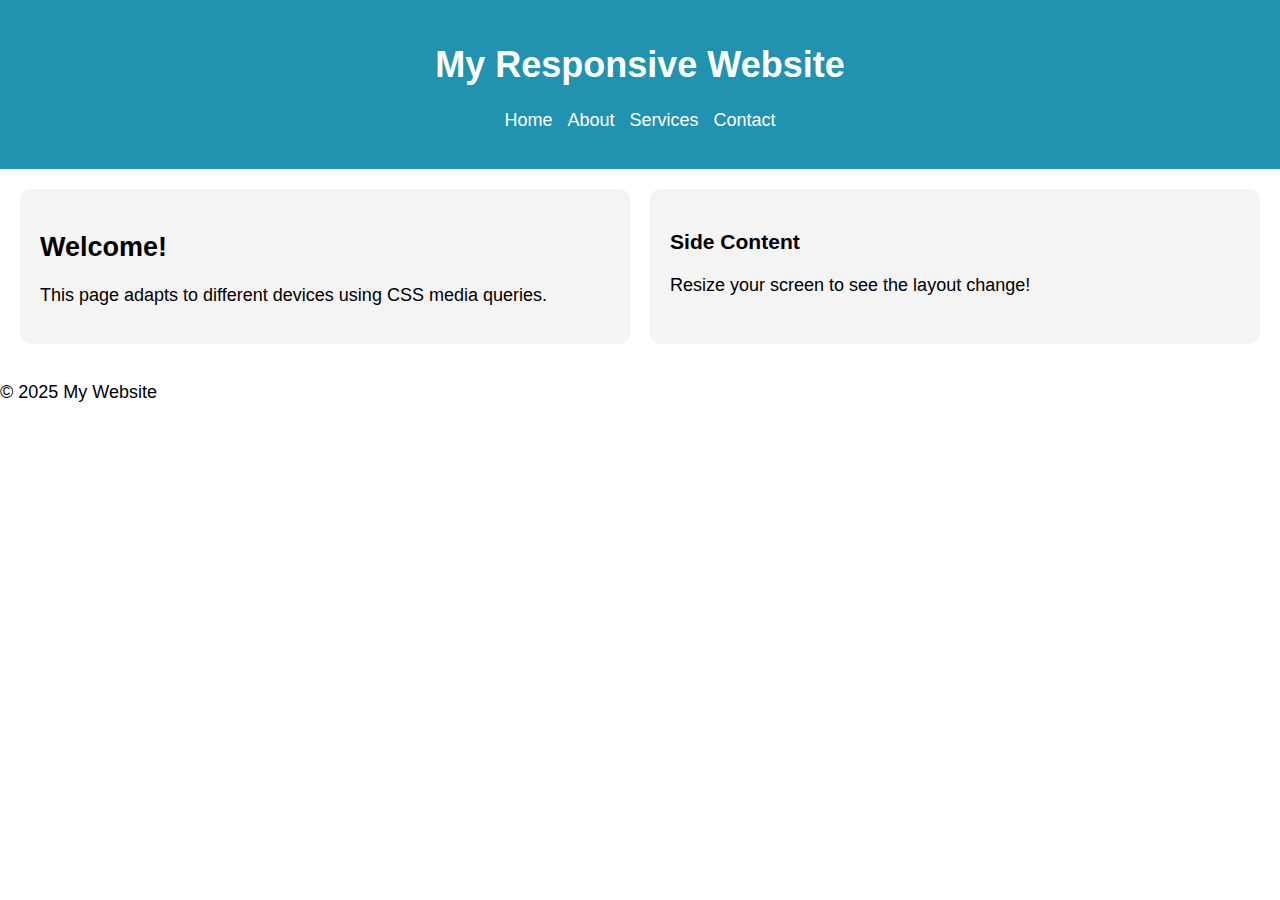
<file: Task1-ResponsiveDesign/index.html>
<!DOCTYPE html>
<html lang="en">
<head>
  <meta charset="UTF-8">
  <meta name="viewport" content="width=device-width, initial-scale=1.0">
  <title>Responsive Page</title>
  <link rel="stylesheet" href="style.css">
</head>
<body>
  <header>
    <h1>My Responsive Website</h1>
    <nav>
      <ul>
        <li>Home</li>
        <li>About</li>
        <li>Services</li>
        <li>Contact</li>
      </ul>
    </nav>
  </header>

  <main>
    <section>
      <h2>Welcome!</h2>
      <p>This page adapts to different devices using CSS media queries.</p>
    </section>
    <aside>
      <h3>Side Content</h3>
      <p>Resize your screen to see the layout change!</p>
    </aside>
  </main>

  <footer>
    <p>© 2025 My Website</p>
  </footer>
</body>
</html>
</file>
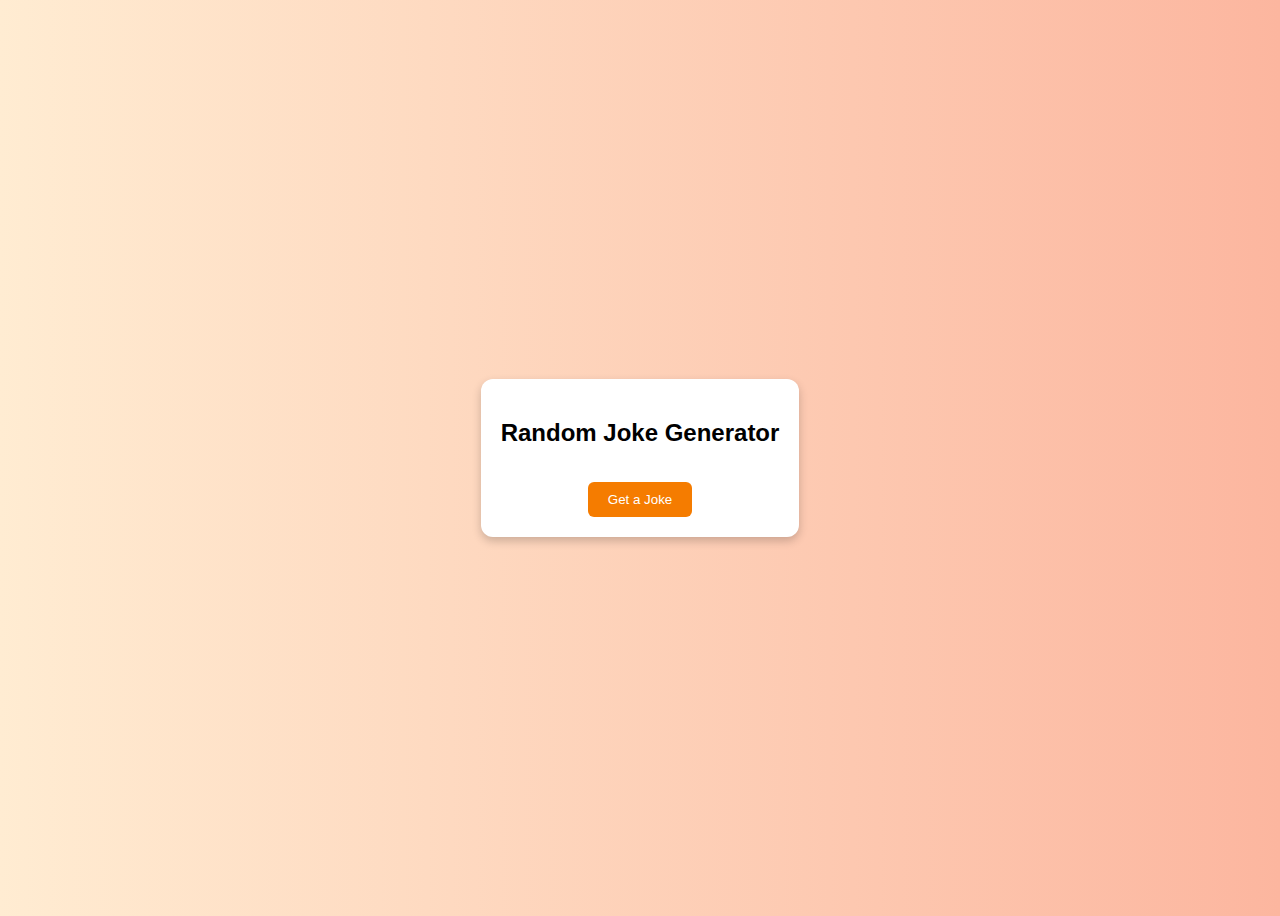
<file: Task3-FetchAPI/index.html>
<!DOCTYPE html>
<html lang="en">
<head>
  <meta charset="UTF-8">
  <meta name="viewport" content="width=device-width, initial-scale=1.0">
  <title>Joke Generator</title>
  <link rel="stylesheet" href="style.css">
</head>
<body>
  <div class="container">
    <h2>Random Joke Generator</h2>
    <button onclick="getJoke()">Get a Joke</button>
    <div id="joke"></div>
  </div>
  <script src="script.js"></script>
</body>
</html>
</file>
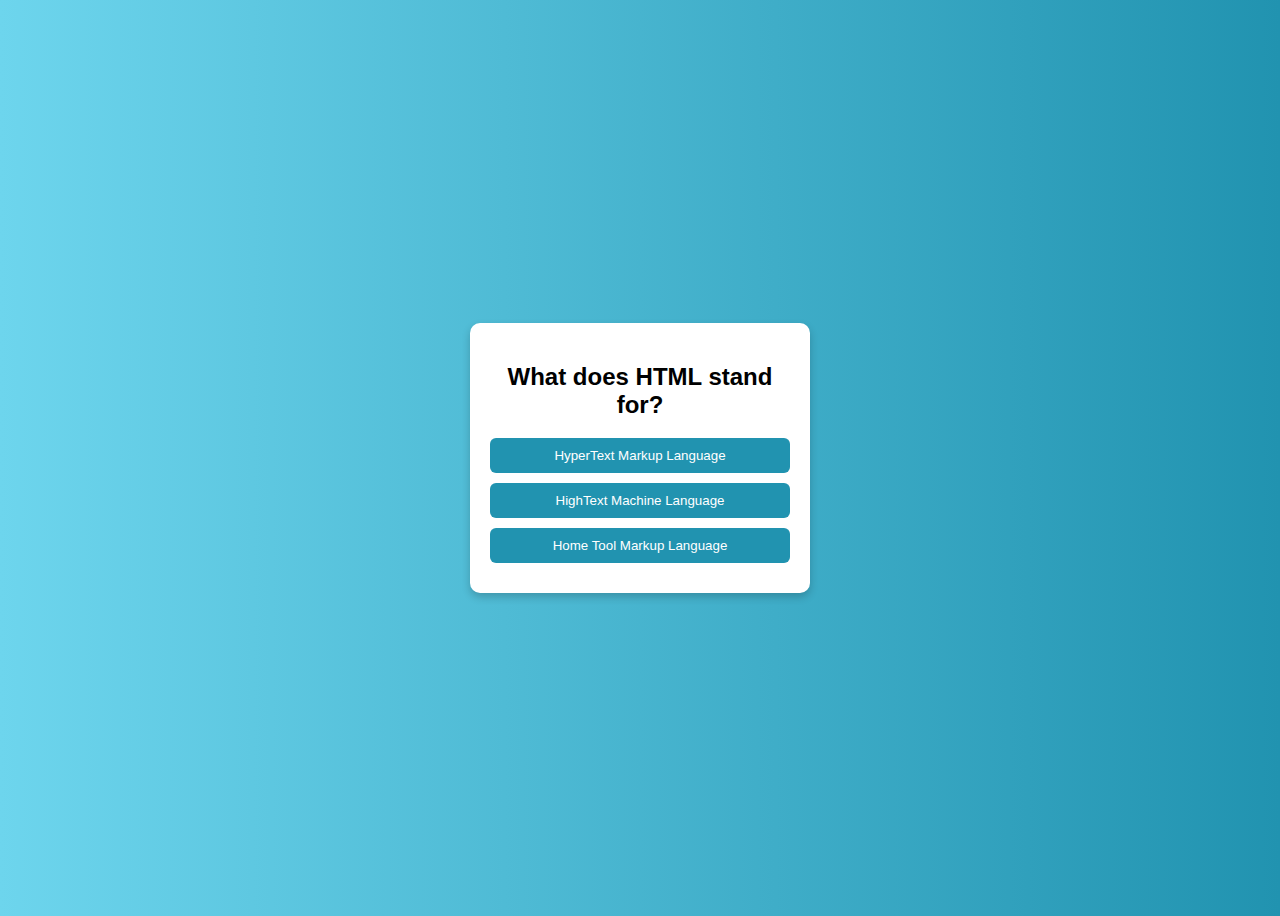
<file: Task2-AdvancedJSProject/Quiz/index.html>
<!DOCTYPE html>
<html lang="en">
<head>
  <meta charset="UTF-8">
  <meta name="viewport" content="width=device-width, initial-scale=1.0">
  <title>Interactive Quiz</title>
  <link rel="stylesheet" href="style.css">
</head>
<body>
  <div class="quiz-container" id="quiz">
    <h2 id="question">Question text</h2>
    <div id="options"></div>
  </div>
  <script src="script.js"></script>
</body>
</html>
</file>
<file: Task1-ResponsiveDesign/style.css>
body {
  font-family: Arial, sans-serif;
  margin: 0;
}

header {
  background: #2193b0;
  color: white;
  padding: 20px;
  text-align: center;
}

nav ul {
  list-style: none;
  display: flex;
  justify-content: center;
  gap: 15px;
  padding: 0;
}

main {
  display: flex;
  padding: 20px;
  gap: 20px;
}

section, aside {
  flex: 1;
  background: #f4f4f4;
  padding: 20px;
  border-radius: 10px;
}

/* Mobile */
@media (max-width: 600px) {
  main {
    flex-direction: column;
  }
  nav ul {
    flex-direction: column;
  }
}

/* Tablet */
@media (min-width: 601px) and (max-width: 1024px) {
  body { font-size: 16px; }
}

/* Desktop */
@media (min-width: 1025px) {
  body { font-size: 18px; }
}
</file>
<file: Task3-FetchAPI/style.css>
body {
  display: flex;
  justify-content: center;
  align-items: center;
  height: 100vh;
  background: linear-gradient(to right, #ffecd2, #fcb69f);
  font-family: Arial, sans-serif;
}

.container {
  background: white;
  padding: 20px;
  border-radius: 12px;
  text-align: center;
  box-shadow: 0px 4px 10px rgba(0,0,0,0.2);
}

button {
  padding: 10px 20px;
  margin-top: 15px;
  background: #f57c00;
  color: white;
  border: none;
  border-radius: 6px;
  cursor: pointer;
}

button:hover {
  background: #e65100;
}
</file>
<file: Task2-AdvancedJSProject/Quiz/style.css>
body {
  display: flex;
  justify-content: center;
  align-items: center;
  height: 100vh;
  font-family: Arial, sans-serif;
  background: linear-gradient(to right, #6dd5ed, #2193b0);
}

.quiz-container {
  background: white;
  padding: 20px;
  border-radius: 10px;
  width: 300px;
  text-align: center;
  box-shadow: 0 4px 8px rgba(0,0,0,0.2);
}

button {
  display: block;
  width: 100%;
  margin: 10px 0;
  padding: 10px;
  border: none;
  background: #2193b0;
  color: white;
  border-radius: 6px;
  cursor: pointer;
}

button:hover {
  background: #17697f;
}
</file>
